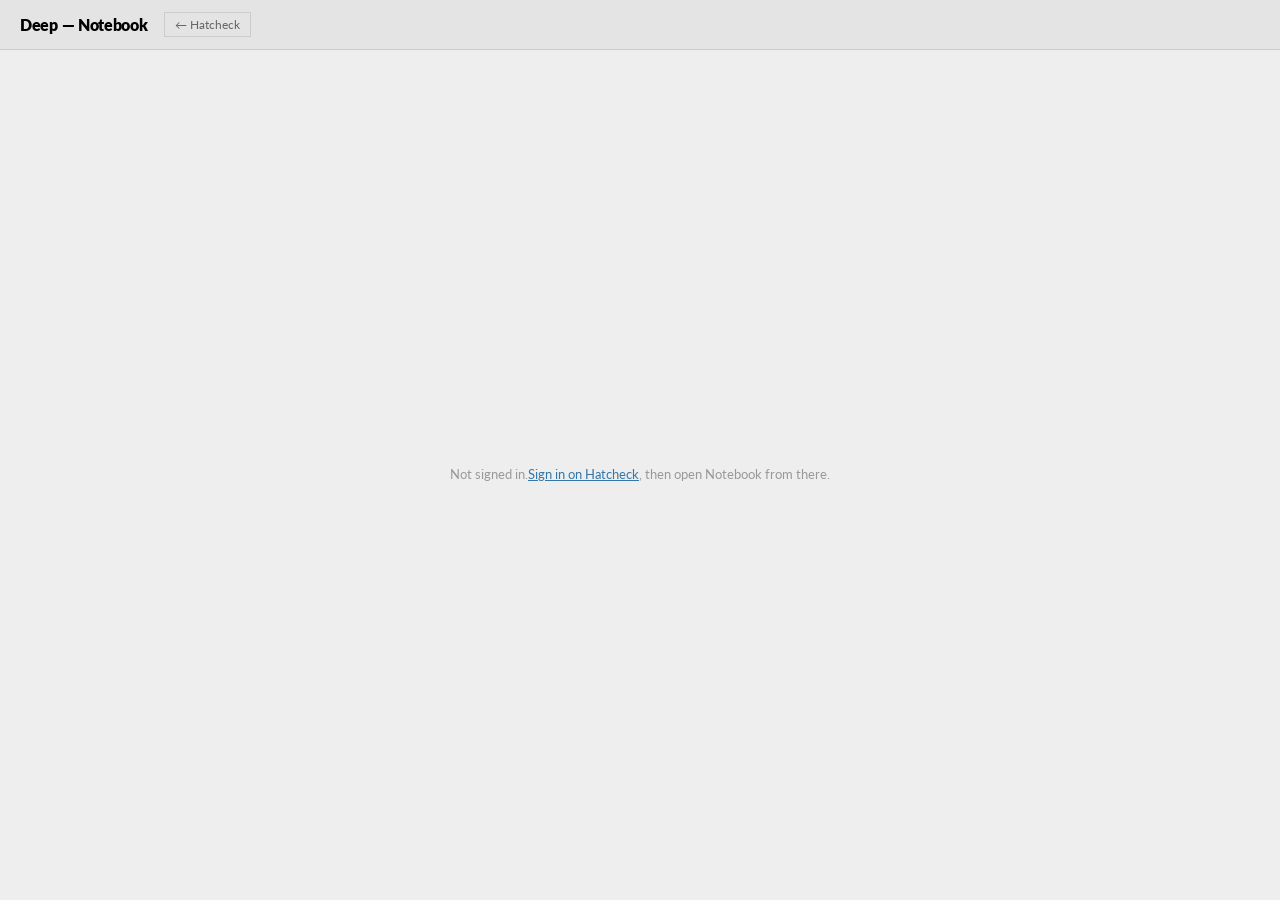
<file: ui/notebook.html>
<!DOCTYPE html>
<html lang="en">
<head>
    <meta charset="UTF-8">
    <meta name="viewport" content="width=device-width, initial-scale=1.0">
    <script>
        // Theme: saved choice (deep_theme) wins, otherwise follow the OS setting.
        (function () {
            var t = null;
            try { t = localStorage.getItem('deep_theme'); } catch (e) {}
            if (!t) t = window.matchMedia('(prefers-color-scheme: dark)').matches ? 'dark' : 'light';
            document.documentElement.setAttribute('data-theme', t);
        })();
    </script>
    <title>Deep — Notebook</title>
    <link rel="preconnect" href="https://fonts.googleapis.com">
    <link href="http://fonts.googleapis.com/css?family=Lato|Lora|Inconsolata" rel="stylesheet">
    <style>
        *, *::before, *::after { box-sizing: border-box; margin: 0; padding: 0; }

        :root {
            --bg:          #eeeeee;
            --surface:     #e4e4e4;
            --surface2:    #d8d8d8;
            --border:      #cccccc;
            --accent:      #3377aa;
            --accent-dim:  #255580;
            --text:        #000000;
            --text-dim:    #666666;
            --text-muted:  #999999;
            --danger:      #cc3333;
            --danger-soft: #ff8888;
            --on-accent:   #ffffff;
            --rail-bg:     var(--bg);
            --field-bg:    var(--surface);
            --field-border: var(--border);
            --toast-bg:    var(--text);
            --toast-fg:    var(--bg);
            /* Rifle Paper Co. swatches (used by the "rpc-dark" theme) */
            --rpc-classic-charcoal: #272727;
            --rpc-classic-deep-green: #294133;
            --rpc-classic-forest-green: #214232;
            --rpc-classic-warm-cream: #F7F3ED;
            --rpc-classic-deep-navy: #272D45;
            --rpc-classic-muted-periwinkle: #676986;
            --rpc-classic-warm-gold: #867456;
            --rpc-classic-crimson: #A81E2C;
            --rpc-classic-coral-orange: #FD9162;
            --rpc-classic-blush-pink: #F89492;
            --rpc-floral-obsidian-black: #181818;
            --rpc-floral-midnight-noir: #1E2028;
            --rpc-floral-magenta-rose: #D94E70;
            --rpc-floral-marigold-yellow: #F2B749;
            --rpc-floral-botanical-teal: #2B7A78;
            --rpc-floral-sage-leaf: #5E8C6A;
            --rpc-floral-lavender-mist: #A594B8;
            --radius:      6px;
            --mono:       'Inconsolata', monospace;
            --sans:        'Lato', sans-serif;
            --serif:       'Lora', serif;
        }

        /* ── Dark theme ──
           Overrides variables only. Set data-theme="dark" on <html>. */
        :root[data-theme="dark"] {
            color-scheme: dark;
            --bg:          #000000;   /* editor panel / page */
            --surface:     #1a1a1a;   /* header, menu bar, sidebar, post cards */
            --surface2:    #444444;   /* buttons, hover and active highlight */
            --border:      #3b3b3b;   /* panel borders and dividers */
            --rail-bg:     var(--surface);   /* open sidebar matches the menu bar */
            --field-bg:    #000000;   /* text areas */
            --field-border: #1a1a1a;
            --accent:      #5ba3d9;
            --accent-dim:  #4a90c8;
            --on-accent:   #000000;
            --text:        #ffffff;
            --text-dim:    #b0b0b0;
            --text-muted:  #9a9a9a;
            --danger:      #ff6b6b;
            --toast-bg:    #333333;
            --toast-fg:    #ffffff;
        }

        /* ── Rifle Paper Co. dark theme ──
           Same variables as the dark theme, mapped to the RPC swatches.
           Set data-theme="rpc-dark" on <html>. */
        :root[data-theme="rpc-dark"] {
            color-scheme: dark;
            --bg:          var(--rpc-floral-obsidian-black);   /* editor panel / page */
            --surface:     var(--rpc-floral-midnight-noir);    /* header, menu bar, sidebar, post cards */
            --surface2:    var(--rpc-classic-deep-navy);       /* buttons, hover and active highlight */
            --border:      var(--rpc-classic-charcoal);
            --rail-bg:     var(--surface);
            --field-bg:    var(--rpc-floral-obsidian-black);   /* text areas */
            --field-border: var(--rpc-floral-midnight-noir);
            --accent:      var(--rpc-floral-marigold-yellow);
            --accent-dim:  var(--rpc-classic-coral-orange);
            --on-accent:   var(--rpc-floral-obsidian-black);
            --text:        var(--rpc-classic-warm-cream);
            --text-dim:    var(--rpc-floral-lavender-mist);
            --text-muted:  var(--rpc-floral-sage-leaf);
            --danger:      var(--rpc-floral-magenta-rose);
            --danger-soft: var(--rpc-classic-blush-pink);
            --toast-bg:    var(--rpc-classic-deep-navy);
            --toast-fg:    var(--rpc-classic-warm-cream);
        }

        html, body { height: 100%; background: var(--bg); color: var(--text); font-family: var(--sans); }
        body { display: flex; flex-direction: column; }

        /* ── Header ── */
        header {
            display: flex; align-items: center; gap: 16px;
            padding: 12px 20px;
            background: var(--surface);
            border-bottom: 1px solid var(--border);
        }
        header h1 { font-size: 16px; font-weight: 800; letter-spacing: -0.3px; }
        header .back-link {
            font-size: 12px; color: var(--text-dim); text-decoration: none;
            border: 1px solid var(--border); padding: 4px 10px;
        }
        header .back-link:hover { color: var(--accent); border-color: var(--accent); }
        header .spacer { flex: 1; }
        .btn-logout {
            padding: 4px 10px; background: transparent; border: 1px solid var(--border);
            color: var(--text-dim); font-family: var(--sans); font-size: 10px; font-weight: 700;
            letter-spacing: 0.08em; text-transform: uppercase; cursor: pointer; transition: all 0.15s;
        }
        .btn-logout:hover { border-color: var(--danger); color: var(--danger); }

        .btn {
            font-family: var(--sans); font-size: 12px; font-weight: 700; padding: 6px 14px;
            border: 1px solid var(--border); background: var(--surface2); color: var(--text);
            cursor: pointer; transition: all 0.15s;
        }
        .btn:hover:not(:disabled) { border-color: var(--accent); color: var(--accent); }
        .btn:disabled { opacity: 0.4; cursor: not-allowed; }
        .btn-primary { background: var(--accent); color: var(--on-accent); border-color: var(--accent); }
        .btn-primary:hover:not(:disabled) { background: var(--accent-dim); border-color: var(--accent-dim); color: var(--on-accent); }

        .home-tags-list { flex: 1; overflow-y: auto; margin-top: 6px; }
        .home-tags-empty { color: var(--text-muted); font-size: 12px; padding: 10px 0; }
        .home-tags-error { color: var(--danger); }
        .home-tag-item {
            display: block; width: 100%; text-align: left;
            font-size: 13px; font-family: var(--mono); color: var(--text);
            background: transparent; border: none; border-bottom: 1px solid var(--border);
            padding: 10px 4px; cursor: pointer; transition: all 0.15s;
        }
        .home-tag-item:hover { color: var(--accent); background: var(--surface2); }
        .home-tag-item.active { color: var(--accent); background: var(--surface2); font-weight: 700; }

        /* ── Empty / signed-out states ── */
        .empty-state {
            flex: 1; display: flex; align-items: center; justify-content: center;
            color: var(--text-muted); font-size: 13px; text-align: center; line-height: 1.8;
        }
        .empty-state a { color: var(--accent); }

        /* ── Flow layout ── */
        .flow-wrap {
            display: none;
            flex: 1;
            min-height: 0;
            grid-template-columns: 1fr 4px 1fr;
        }
        .flow-wrap.active { display: grid; }

        /* ── Shell: menu bar + app ──
           A narrow menu bar runs down the left edge and is always visible.
           Next to it is the app grid: the sidebar (notebook list), then the
           main area (quick-compose editor, or the notebook's document plus
           post stream). */
        .shell {
            display: none;
            flex: 1;
            min-height: 0;
        }
        .shell.active { display: flex; }

        .menubar {
            display: flex; flex-direction: column; align-items: center; gap: 6px;
            flex-shrink: 0; width: 48px;
            padding: 10px 0;
            background: var(--surface);
            border-right: 1px solid var(--border);
        }
        .icon-btn {
            display: inline-flex; align-items: center; justify-content: center;
            width: 36px; height: 36px; padding: 0;
            background: transparent; border: 1px solid transparent; color: var(--text-dim);
            border-radius: var(--radius); cursor: pointer; transition: all 0.15s;
        }
        .icon-btn:hover { color: var(--accent); background: var(--surface2); }
        .icon-btn[aria-pressed="true"] { color: var(--accent); background: var(--surface2); border-color: var(--border); }
        .icon-btn:focus-visible { outline: 2px solid var(--accent); outline-offset: 1px; }
        .icon-btn svg { display: block; }

        /* Theme toggle: round button pinned to the bottom of the menu bar.
           Shows a moon in light mode (click for dark) and a sun in dark mode
           (click for light). Only the icon for the current state is shown. */
        .theme-toggle { margin-top: auto; border-radius: 50%; border-color: var(--border); }
        .theme-toggle .icon-sun { display: none; }
        :root[data-theme="dark"] .theme-toggle .icon-moon,
        :root[data-theme="rpc-dark"] .theme-toggle .icon-moon { display: none; }
        :root[data-theme="dark"] .theme-toggle .icon-sun,
        :root[data-theme="rpc-dark"] .theme-toggle .icon-sun { display: block; }

        /* ── App layout ──
           The sidebar sits on the left of the app grid. Only the right side
           changes: the quick-compose editor (home) or the notebook (document
           plus post stream). Dragging the first divider resizes the sidebar. */
        .app {
            display: grid;
            flex: 1;
            min-width: 0;
            min-height: 0;
            grid-template-columns: 240px 4px 1fr;
        }
        .rail {
            display: flex; flex-direction: column;
            min-width: 160px;
            padding: 20px 24px;
            overflow: hidden;
            background: var(--rail-bg);
        }
        .rail-head {
            display: flex; align-items: center; justify-content: space-between;
            margin-bottom: 10px;
        }
        .rail-head .flow-tag { margin-bottom: 0; }
        .rail-head .icon-btn { width: 28px; height: 28px; margin-right: -6px; }
        /* Closed: the sidebar and its divider are hidden, so .main is the only
           grid item and gets one full-width column — the closed sidebar takes
           up no space. !important beats the inline width set by dragging. */
        .app.rail-collapsed { grid-template-columns: 1fr !important; }
        .app.rail-collapsed > .rail,
        .app.rail-collapsed > .divider { display: none; }
        .main { display: flex; flex-direction: column; min-width: 0; min-height: 0; }
        .main > .flow-wrap { min-width: 0; }
        .home-editor {
            display: none; flex: 1; min-height: 0; flex-direction: column;
            padding: 20px 24px;
        }
        .home-editor.active { display: flex; }

        .flow-sticky {
            display: flex; flex-direction: column;
            min-width: 280px;
            padding: 20px 24px;
            overflow: hidden;
        }
        .flow-tag {
            display: inline-block; font-family: var(--mono); font-size: 11px;
            color: var(--accent); margin-bottom: 10px;
        }
        .doc-textarea {
            flex: 1; resize: none; width: 100%;
            background: var(--field-bg); border: 1px solid var(--field-border); color: var(--text);
            font-family: var(--serif); font-size: 15px; line-height: 1.7;
            padding: 16px; outline: none; transition: border-color 0.15s;
            border-radius: var(--radius);
        }
        .doc-footer {
            display: flex; align-items: center; gap: 10px; margin-top: 10px;
        }
        .doc-status { font-size: 11px; color: var(--text-muted); flex: 1; }

        /* ── Divider ── */
        .divider {
            position: relative;
            background: var(--border);
            cursor: col-resize;
            flex-shrink: 0;
            transition: background 0.15s;
        }
        .divider:hover, .divider.dragging { background: var(--accent); }
        .divider::after {
            content: '';
            position: absolute; top: 50%; left: 50%; transform: translate(-50%, -50%);
            width: 4px; height: 2rem; background: var(--text-muted); border-radius: 2px;
        }

        /* ── Stream (scroll) pane ── */
        .flow-scroll {
            display: flex; flex-direction: column;
            min-width: 280px;
            padding: 20px 24px;
            overflow-y: auto;
        }
        .stream-empty { color: var(--text-muted); font-size: 12px; text-align: center; padding: 30px 0; }
        .stream-more {
            display: flex; align-items: center; justify-content: center; gap: 12px;
            padding: 8px 0 20px; font-size: 11px; color: var(--text-muted);
        }
        .stream-more-btn {
            font-size: 10px; font-weight: 700; letter-spacing: 0.05em; text-transform: uppercase;
            color: var(--accent); background: transparent; border: 1px solid var(--accent);
            padding: 6px 12px; cursor: pointer; transition: all 0.15s;
        }
        .stream-more-btn:hover:not(:disabled) { background: var(--accent); color: var(--on-accent); }
        .stream-more-btn:disabled { opacity: 0.5; cursor: default; }

        .post {
            background: var(--surface); border: 1px solid var(--border);
            padding: 12px 14px; margin-bottom: 12px;
            border-radius: var(--radius);
        }
        .post-meta {
            display: flex; align-items: center; gap: 10px; margin-bottom: 8px;
        }
        .post-date { font-size: 10px; color: var(--text-muted); font-family: var(--mono); flex: 1; }
        .post-merge {
            font-size: 10px; font-weight: 700; letter-spacing: 0.05em; text-transform: uppercase;
            color: var(--accent); background: transparent; border: 1px solid var(--accent);
            padding: 3px 8px; cursor: pointer; transition: all 0.15s;
        }
        .post-merge:hover { background: var(--accent); color: var(--on-accent); }
        .post-merged-badge {
            font-size: 10px; font-weight: 700; letter-spacing: 0.03em;
            color: var(--accent-dim); cursor: help;
        }
        .post-archive {
            font-size: 10px; font-weight: 700; letter-spacing: 0.05em; text-transform: uppercase;
            color: var(--text-dim); background: transparent; border: 1px solid var(--text-dim);
            padding: 3px 8px; cursor: pointer; transition: all 0.15s;
        }
        .post-archive:hover:not(:disabled) { color: var(--text); border-color: var(--text); }
        .post-archive:disabled { opacity: 0.5; cursor: default; }
        .post-archived { border-style: dashed; }
        .post-archived .post-body { opacity: 0.6; }
        .post-archived-badge {
            font-size: 10px; font-weight: 700; letter-spacing: 0.03em;
            color: var(--text-muted);
        }
        .stream-toggle-btn {
            font-size: 10px; font-weight: 700; letter-spacing: 0.05em; text-transform: uppercase;
            color: var(--text-dim); background: transparent; border: 1px solid var(--text-dim);
            padding: 6px 12px; cursor: pointer; transition: all 0.15s;
        }
        .stream-toggle-btn:hover { color: var(--text); border-color: var(--text); }
        .post-body {
            font-size: 13px; line-height: 1.6; color: var(--text); white-space: pre-wrap;
        }
        /* Collapsible YAML front matter (e.g. imported Apple Notes metadata) */
        .post-fm { margin-bottom: 8px; }
        .post-fm > summary {
            display: flex; align-items: center; gap: 6px; cursor: pointer; user-select: none;
            font-size: 10px; font-weight: 700; letter-spacing: 0.05em; text-transform: uppercase;
            color: var(--text-muted); list-style: none;
        }
        .post-fm > summary::-webkit-details-marker { display: none; }
        .post-fm > summary::before {
            content: '\25B8'; display: inline-block; width: 10px; font-size: 11px;
            transition: transform 0.15s;
        }
        .post-fm[open] > summary::before { transform: rotate(90deg); }
        .post-fm > summary:hover { color: var(--text); }
        .post-fm-text {
            margin: 6px 0 0; padding: 8px 10px; overflow-x: auto;
            background: var(--surface2); border: 1px solid var(--border); border-radius: var(--radius);
            font-family: var(--mono); font-size: 11px; line-height: 1.5; color: var(--text-dim);
            white-space: pre-wrap; word-break: break-all;
        }
        .post-failed { border-color: var(--danger); border-style: dashed; }
        .post-failed .post-date { color: var(--danger); }
        .post-body-failed { color: var(--text-muted); font-style: italic; }

        /* ── Responsive ── */
        @media (max-width: 750px) {
            .shell.active { flex-direction: column; }
            .menubar {
                flex-direction: row; width: auto; padding: 6px 10px;
                border-right: none; border-bottom: 1px solid var(--border);
            }
            .theme-toggle { margin-top: 0; margin-left: auto; }
            .app { display: flex; flex-direction: column; }
            .rail { min-width: 0; max-height: 30vh; }
            .flow-wrap.active { display: flex; flex-direction: column; }
            .divider { display: none; }
            .flow-sticky { max-height: 40vh; }
        }
    </style>
    <link rel="stylesheet" href="toast.css">
    <script src="toast.js"></script>
</head>
<body>

<header>
    <h1>Deep — Notebook</h1>
    <a class="back-link" id="hatcheck-link" href="http://localhost:8090/ui/index.html">&larr; Hatcheck</a>
    <div class="spacer"></div>
    <button class="btn-logout" id="logout-btn" onclick="logout()" style="display:none;">Sign out</button>
</header>

<div class="empty-state" id="signed-out-state" style="display:none;"></div>

<!-- Left to right: a narrow menu bar (always visible), the sidebar with the
     notebook list (opened from the menu bar, closed with its own close icon),
     then the main area. The main area swaps between the quick-compose editor
     (no notebook open, so the user can just start typing) and the notebook
     view (document on the left, post stream on the right). -->
<div class="shell" id="shell">
<nav class="menubar" aria-label="Main menu">
    <!-- Notebooks icon: Lucide "library" (https://lucide.dev, ISC license). -->
    <button class="icon-btn" id="menu-notebooks" onclick="toggleRail()"
            aria-controls="home-tags-panel" aria-pressed="false"
            title="Notebooks" aria-label="Notebooks">
        <svg viewBox="0 0 24 24" width="20" height="20" fill="none" stroke="currentColor" stroke-width="2" stroke-linecap="round" stroke-linejoin="round" aria-hidden="true"><path d="m16 6 4 14"/><path d="M12 6v14"/><path d="M8 8v12"/><path d="M4 4v16"/></svg>
    </button>
    <button class="icon-btn" id="menu-quick-note" onclick="showHome()"
            aria-pressed="false" title="Quick note" aria-label="Quick note">
        <svg viewBox="0 0 24 24" width="20" height="20" fill="none" stroke="currentColor" stroke-width="2" stroke-linecap="round" stroke-linejoin="round" aria-hidden="true"><path d="M14 2H6a2 2 0 0 0-2 2v16a2 2 0 0 0 2 2h12a2 2 0 0 0 2-2V8z"/><path d="M14 2v6h6"/><path d="M16 13H8"/><path d="M16 17H8"/></svg>
    </button>
    <!-- Moon and sun icons: Lucide (https://lucide.dev, ISC license). -->
    <button class="icon-btn theme-toggle" id="theme-toggle" onclick="toggleTheme()"
            title="Switch to dark mode" aria-label="Switch to dark mode">
        <svg class="icon-moon" viewBox="0 0 24 24" width="20" height="20" fill="none" stroke="currentColor" stroke-width="2" stroke-linecap="round" stroke-linejoin="round" aria-hidden="true"><path d="M20.985 12.486a9 9 0 1 1-9.473-9.472c.405-.022.617.46.402.803a6 6 0 0 0 8.268 8.268c.344-.215.825-.004.803.401"/></svg>
        <svg class="icon-sun" viewBox="0 0 24 24" width="20" height="20" fill="none" stroke="currentColor" stroke-width="2" stroke-linecap="round" stroke-linejoin="round" aria-hidden="true"><circle cx="12" cy="12" r="4"/><path d="M12 2v2"/><path d="M12 20v2"/><path d="m4.93 4.93 1.41 1.41"/><path d="m17.66 17.66 1.41 1.41"/><path d="M2 12h2"/><path d="M20 12h2"/><path d="m6.34 17.66-1.41 1.41"/><path d="m19.07 4.93-1.41 1.41"/></svg>
    </button>
</nav>

<div class="app" id="app">
    <section class="rail" id="home-tags-panel">
        <div class="rail-head">
            <span class="flow-tag">Notebooks</span>
            <button class="icon-btn" onclick="setRailCollapsed(true)" title="Close" aria-label="Close notebook list">
                <svg viewBox="0 0 24 24" width="16" height="16" fill="none" stroke="currentColor" stroke-width="2" stroke-linecap="round" aria-hidden="true"><path d="M6 6l12 12M18 6L6 18"/></svg>
            </button>
        </div>
        <div class="home-tags-list" id="home-tags"></div>
    </section>

    <div class="divider" id="rail-divider"></div>

    <div class="main">
        <section class="home-editor active" id="home-view">
            <textarea class="doc-textarea" id="quick-editor" placeholder="Just start typing… use #hashtags to tag it. Untagged notes go to #uncategorized."></textarea>
            <div class="doc-footer">
                <span class="doc-status" id="quick-status"></span>
                <button class="btn btn-primary" onclick="postQuickNote()">Post</button>
            </div>
        </section>

        <section class="flow-wrap" id="notebook-view">
            <section class="flow-sticky" id="flow-left">
                <span class="flow-tag" id="doc-tag-label"></span>
                <textarea class="doc-textarea" id="doc-textarea" placeholder="Notebook document — Markdown source."></textarea>
                <div class="doc-footer">
                    <span class="doc-status" id="doc-status"></span>
                    <button class="btn btn-primary" id="save-btn" onclick="saveDocument()">Save</button>
                </div>
            </section>

            <div class="divider"></div>

            <section class="flow-scroll" id="flow-right">
                <div id="stream-list"></div>
                <div class="stream-more" id="stream-more" style="display:none"></div>
            </section>
        </section>
    </div>
</div>
</div>

<div class="toast" id="toast">
    <div class="toast-label" id="toast-label">Info</div>
    <div id="toast-msg"></div>
</div>

<script>
// Deep's API is same-origin — the browser talks only to Deep here. Deep in
// turn talks to Hatcheck on the caller's behalf, forwarding these same
// session/capability values; Deep holds no credentials of its own.
const API = '';

// ── Auth handoff from Hatcheck ──
// Identity and login stay entirely Hatcheck's job. This page never shows a
// login form of its own — it either receives a session via a handoff link
// from Hatcheck's own UI (tokens carried as query params, since Deep is a
// different origin and sessionStorage doesn't cross that boundary), or
// finds one already stored here from an earlier handoff this session.
let sessionJWT      = sessionStorage.getItem('session_jwt') || '';
let capabilityToken = sessionStorage.getItem('capability_token') || '';

function captureHandoff() {
    const params = new URLSearchParams(window.location.search);
    const jwt = params.get('session_jwt');
    const cap = params.get('capability_token');
    if (!jwt) return;

    window.history.replaceState({}, '', window.location.pathname);

    sessionJWT = jwt;
    sessionStorage.setItem('session_jwt', sessionJWT);
    if (cap) {
        capabilityToken = cap;
        sessionStorage.setItem('capability_token', capabilityToken);
    }
}

function updateAuthUI() {
    const loggedIn = !!sessionJWT;
    document.getElementById('logout-btn').style.display = loggedIn ? '' : 'none';
    document.getElementById('shell').classList.toggle('active', loggedIn);
    document.getElementById('notebook-view').classList.remove('active');

    const signedOut = document.getElementById('signed-out-state');
    if (loggedIn) {
        signedOut.style.display = 'none';
        showHome();
    } else {
        signedOut.style.display = 'flex';
        signedOut.innerHTML = 'Not signed in. <a href="http://localhost:8090/ui/index.html">Sign in on Hatcheck</a>, then open Notebook from there.';
        document.getElementById('home-view').classList.remove('active');
    }
}

function logout() {
    sessionJWT = '';
    capabilityToken = '';
    sessionStorage.removeItem('session_jwt');
    sessionStorage.removeItem('capability_token');
    updateAuthUI();
    showToast('Signed out', 'Sign in again on Hatcheck to come back.');
}

async function apiFetch(url, options = {}) {
    const headers = { ...(options.headers || {}) };
    if (sessionJWT) headers['Authorization'] = `Bearer ${sessionJWT}`;
    if (capabilityToken) headers['X-Capability-Token'] = capabilityToken;
    const res = await fetch(url, { ...options, headers });
    if (res.status === 401) {
        logout();
        showToast('Session expired', 'Please sign in again on Hatcheck.', true);
        throw new Error('Session expired');
    }
    return res;
}

document.addEventListener('DOMContentLoaded', () => {
    captureHandoff();
    restoreRailState();
    updateAuthUI();
    if (sessionJWT) loadKnownTags();
});

// ── Notebook state ──
let currentTag = '';
let streamCache = {}; // hash -> content, for the merge action
// Paging state for the open notebook's stream. The server returns the newest
// posts first and a cursor (next_before) for the next older page.
let streamNext = '';     // cursor for the next older page ('' when there is none)
let streamLoaded = 0;    // posts shown so far
let streamTotal = 0;     // posts the notebook has in all (archived ones only when shown)
let streamArchived = 0;  // posts in this notebook that are archived, shown or not
let showArchived = false; // whether archived posts are included in the stream
let streamPosts = {};    // hash -> post, so a post can be redrawn after (un)archiving
let streamLoading = false;
let mergedThisSession = new Set(); // post hashes merged since the last save

// Shows a message in the tag list panel instead of leaving it blank.
function showTagsError(message) {
    const container = document.getElementById('home-tags');
    container.innerHTML = '';
    const note = document.createElement('div');
    note.className = 'home-tags-empty home-tags-error';
    note.textContent = message;
    container.appendChild(note);
}

async function loadKnownTags() {
    try {
        const res = await apiFetch(`${API}/notebooks`);
        if (!res.ok) {
            const detail = (await res.text()).trim();
            showTagsError(`Couldn't load notebooks (${res.status}). ${detail}`);
            return;
        }
        const tags = (await res.json()) || [];
        // Keep the open notebook visible in the rail even if it has no
        // document yet, so the rail always shows where you are.
        if (currentTag && !tags.includes(currentTag)) tags.push(currentTag);
        const container = document.getElementById('home-tags');
        if (tags.length === 0) {
            container.innerHTML = '<div class="home-tags-empty">No notebooks yet — post something with a #tag to start one.</div>';
            return;
        }
        container.innerHTML = '';
        tags.forEach(tag => {
            const item = document.createElement('button');
            item.className = 'home-tag-item';
            item.textContent = '#' + tag;
            if (tag === currentTag) item.classList.add('active');
            item.onclick = () => openTag(tag);
            container.appendChild(item);
        });
    } catch (err) {
        // A 401 already signed the user out and showed its own message; any
        // other failure (e.g. Deep unreachable) should still be visible here.
        if (sessionJWT) showTagsError(`Couldn't load notebooks: ${err.message}`);
    }
}

// ── Sidebar (notebook list): open / close ──
// The sidebar starts closed; the menu bar icon opens it and its close icon
// closes it. The choice is remembered across visits. Storage can be
// unavailable (private windows, blocked site data), so every access is guarded.
const SIDEBAR_KEY = 'deep_sidebar_open';

// Theme toggle: light <-> dark. rpc-dark counts as dark (switching from it
// goes to light); it stays reachable via localStorage deep_theme.
function updateThemeToggle() {
    var dark = document.documentElement.getAttribute('data-theme') !== 'light';
    var label = dark ? 'Switch to light mode' : 'Switch to dark mode';
    var b = document.getElementById('theme-toggle');
    b.title = label;
    b.setAttribute('aria-label', label);
}
function toggleTheme() {
    var cur = document.documentElement.getAttribute('data-theme');
    var next = cur === 'light' ? 'dark' : 'light';
    document.documentElement.setAttribute('data-theme', next);
    try { localStorage.setItem('deep_theme', next); } catch (e) {}
    updateThemeToggle();
}
updateThemeToggle();

function setRailCollapsed(collapsed) {
    document.getElementById('app').classList.toggle('rail-collapsed', collapsed);
    document.getElementById('menu-notebooks').setAttribute('aria-pressed', String(!collapsed));
    try { localStorage.setItem(SIDEBAR_KEY, collapsed ? '0' : '1'); } catch (e) {}
}

function toggleRail() {
    setRailCollapsed(!document.getElementById('app').classList.contains('rail-collapsed'));
}

function restoreRailState() {
    let open = false;
    try { open = localStorage.getItem(SIDEBAR_KEY) === '1'; } catch (e) {}
    setRailCollapsed(!open);
}

// Highlights the open notebook in the rail right away, without waiting for
// the list to reload.
function markActiveTag() {
    document.querySelectorAll('#home-tags .home-tag-item').forEach(el => {
        el.classList.toggle('active', currentTag !== '' && el.textContent === '#' + currentTag);
    });
}

// Returns to the home view (tag list + quick editor), closing whatever
// notebook is currently open.
function showHome() {
    currentTag = '';
    document.getElementById('notebook-view').classList.remove('active');
    document.getElementById('home-view').classList.add('active');
    document.getElementById('menu-quick-note').setAttribute('aria-pressed', 'true');
    markActiveTag();
    loadKnownTags();
}

// Posts whatever's in the quick-compose editor with no forced tag — the
// point is to let the user just start typing without opening a notebook
// first. If the text happens to mention a tag, it'll show up in that
// tag's stream next time it's opened; nothing extra is needed for that.
async function postQuickNote() {
    const textarea = document.getElementById('quick-editor');
    const content = textarea.value.trim();
    if (!content) return;

    const status = document.getElementById('quick-status');
    status.textContent = 'Posting…';
    try {
        const res = await apiFetch(`${API}/posts`, { method: 'POST', body: content });
        if (!res.ok) throw new Error(await res.text());
        textarea.value = '';
        status.textContent = 'Posted.';
        showToast('Posted', 'Saved to Hatcheck.');
        loadKnownTags(); // a new tag mentioned inline could mean a new notebook now exists
    } catch (err) {
        status.textContent = 'Failed to post.';
        showToast('Post failed', err.message, true);
    }
}

// A generation guard, same reasoning as before: if the user opens a
// different tag before this one finishes loading, the slower call
// shouldn't render over the newer one. Deep's single composed response
// removes most of what caused this before, but cheap insurance against
// network reordering is still worth keeping.
let loadGeneration = 0;

async function openTag(tag) {
    const myGeneration = ++loadGeneration;
    currentTag = tag;
    mergedThisSession = new Set();
    document.getElementById('doc-tag-label').textContent = '#' + tag;
    document.getElementById('home-view').classList.remove('active');
    document.getElementById('notebook-view').classList.add('active');
    document.getElementById('menu-quick-note').setAttribute('aria-pressed', 'false');
    markActiveTag();
    document.getElementById('doc-status').textContent = 'Loading…';

    try {
        const res = await apiFetch(`${API}/notebook/${encodeURIComponent(tag)}${showArchived ? '?archived=true' : ''}`);
        if (!res.ok) throw new Error('failed to load notebook');
        const view = await res.json();
        if (myGeneration !== loadGeneration) return; // a newer open has since started
        renderNotebook(view);
    } catch (err) {
        if (myGeneration !== loadGeneration) return;
        showToast('Load failed', err.message, true);
        document.getElementById('doc-status').textContent = 'Failed to load.';
    }

    loadKnownTags();
}

// One post's markup. Shared by the first page and by "load older posts".
function postHtml(p) {
    return p.failed ? `
        <div class="post post-failed">
            <div class="post-meta">
                <span class="post-date">Failed to load</span>
                <button class="post-merge" onclick="openTag(currentTag)">Retry</button>
            </div>
            <div class="post-body post-body-failed">This post couldn't be fetched from Hatcheck. Retry to reload.</div>
        </div>
    ` : `
        <div class="post${p.archived ? ' post-archived' : ''}" data-hash="${escAttr(p.hash)}">
            <div class="post-meta">
                <span class="post-date">${p.created ? escHtml(new Date(p.created).toLocaleString()) : 'unknown date'}</span>
                ${p.archived ? '<span class="post-archived-badge" title="Archived — hidden from the stream unless archived posts are shown. The post itself is unchanged.">Archived</span>' : ''}
                ${p.merged ? '<span class="post-merged-badge" title="Merged into a saved version of this document at some point — later edits may have changed or removed that text since.">&check; Merged</span>' : ''}
                <button class="post-archive" onclick="archivePost('${escAttr(p.hash)}', ${p.archived ? 'false' : 'true'}, this)">${p.archived ? 'Unarchive' : 'Archive'}</button>
                <button class="post-merge" onclick="mergePost('${escAttr(p.hash)}')">Merge &rarr;</button>
            </div>
            ${postContentHtml(p.content)}
        </div>
    `;
}

// Splits leading YAML front matter (--- ... ---) off a post. Returns
// { frontMatter, body }; frontMatter is null when the post doesn't start with
// a closed front matter block. Display only — the stored post is unchanged.
function splitFrontMatter(content) {
    const m = /^---[ \t]*\r?\n(?:([\s\S]*?)\r?\n)?---[ \t]*(?:\r?\n|$)/.exec(content);
    if (!m) return { frontMatter: null, body: content };
    return { frontMatter: m[1] || '', body: content.slice(m[0].length).replace(/^(?:[ \t]*\r?\n)+/, '') };
}

// A post's body, with any YAML front matter tucked into a collapsed arrow.
function postContentHtml(content) {
    const { frontMatter, body } = splitFrontMatter(content);
    if (frontMatter === null) return `<div class="post-body">${escHtml(content)}</div>`;
    return `<details class="post-fm"><summary>Front matter</summary>`
        + `<pre class="post-fm-text">${escHtml(frontMatter)}</pre></details>`
        + (body ? `<div class="post-body">${escHtml(body)}</div>` : '');
}

// Archives or unarchives one post. Archiving is global — the post is hidden in
// every notebook it appears in — and reversible; the post itself never changes.
// The stream is updated in place rather than reloaded, so the document
// textarea (and any unsaved merges), the scroll position, and the pages
// already loaded are all left alone.
async function archivePost(hash, archive, btn) {
    if (btn) btn.disabled = true;
    try {
        const res = await apiFetch(`${API}/posts/${encodeURIComponent(hash)}/${archive ? 'archive' : 'unarchive'}`, { method: 'POST' });
        if (!res.ok) throw new Error((await res.text()).trim() || 'request failed');
    } catch (err) {
        if (btn) btn.disabled = false;
        showToast(archive ? 'Archive failed' : 'Unarchive failed', err.message, true);
        return;
    }

    const post = streamPosts[hash];
    const el = document.querySelector(`#stream-list [data-hash="${CSS.escape(hash)}"]`);
    streamArchived = Math.max(0, streamArchived + (archive ? 1 : -1));
    if (post) post.archived = archive;

    if (archive && !showArchived) {
        // Hidden by default: take it out of the list and the counts.
        if (el) el.remove();
        streamLoaded = Math.max(0, streamLoaded - 1);
        streamTotal = Math.max(0, streamTotal - 1);
        if (streamLoaded === 0 && !streamNext) showEmptyStream();
    } else if (el && post) {
        el.outerHTML = postHtml(post); // shown anyway: redraw with its new state
    }
    updateStreamFooter();
}

// Shown when no post is visible in the stream.
function showEmptyStream() {
    const hiddenNote = streamArchived > 0 && !showArchived;
    document.getElementById('stream-list').innerHTML = '<div class="stream-empty">'
        + (hiddenNote ? 'Every post in #' + escHtml(currentTag) + ' is archived.' : 'No posts tagged #' + escHtml(currentTag) + ' yet.')
        + '</div>';
}

// Switches between hiding and showing archived posts, then reloads the stream
// from its newest page. Only the stream is reloaded — never the document.
async function toggleArchived() {
    if (!currentTag || streamLoading) return;
    const tag = currentTag;
    const generation = loadGeneration;
    showArchived = !showArchived;
    streamLoading = true;
    try {
        const res = await apiFetch(`${API}/notebook/${encodeURIComponent(tag)}${showArchived ? '?archived=true' : ''}`);
        if (!res.ok) throw new Error((await res.text()).trim() || 'failed to load posts');
        const view = await res.json();
        if (generation !== loadGeneration || tag !== currentTag) return;
        renderStream(view);
    } catch (err) {
        showArchived = !showArchived; // the view didn't change, so neither did the setting
        showToast('Load failed', err.message, true);
    } finally {
        streamLoading = false;
        if (generation === loadGeneration) updateStreamFooter();
    }
}

// Shows how many posts are loaded and, when older ones remain, the button
// that fetches the next page.
function updateStreamFooter() {
    const el = document.getElementById('stream-more');
    if (streamTotal === 0 && streamArchived === 0) { el.style.display = 'none'; el.innerHTML = ''; return; }
    el.style.display = 'flex';
    const counts = `<span>Showing ${streamLoaded.toLocaleString()} of ${streamTotal.toLocaleString()} posts</span>`;
    const toggle = streamArchived > 0
        ? `<button class="stream-toggle-btn" onclick="toggleArchived()">${showArchived ? 'Hide archived' : `Show ${streamArchived.toLocaleString()} archived`}</button>`
        : '';
    el.innerHTML = counts + toggle + (streamNext
        ? `<button class="stream-more-btn" id="stream-more-btn" onclick="loadMorePosts()">Load older posts</button>`
        : '');
}

function renderNotebook(view) {
    document.getElementById('doc-textarea').value = view.document ? view.document.content : '';
    document.getElementById('doc-status').textContent = view.document
        ? 'Loaded.'
        : 'No document yet for #' + view.tag + ' — save to create one.';
    renderStream(view);
}

// Renders the stream half of a notebook view: the post list, its counts and
// its footer. Kept apart from the document so the stream can be reloaded
// (e.g. to show archived posts) without touching the document textarea.
function renderStream(view) {
    streamCache = {};
    streamPosts = {};
    streamNext = view.has_more ? (view.next_before || '') : '';
    streamTotal = view.total || (view.stream ? view.stream.length : 0);
    streamArchived = view.archived_count || 0;
    streamLoaded = view.stream ? view.stream.length : 0;
    streamLoading = false;
    const listEl = document.getElementById('stream-list');

    if (!view.stream || view.stream.length === 0) {
        showEmptyStream();
        updateStreamFooter();
        return;
    }

    view.stream.forEach(p => { if (!p.failed) { streamCache[p.hash] = p.content; streamPosts[p.hash] = p; } });
    listEl.innerHTML = view.stream.map(postHtml).join('');
    updateStreamFooter();
}

// Fetches the next older page and appends it. Unlike openTag, this never
// touches the document textarea, so unsaved edits and merges are safe.
async function loadMorePosts() {
    if (!streamNext || streamLoading) return;
    const tag = currentTag;
    const generation = loadGeneration;
    streamLoading = true;
    const btn = document.getElementById('stream-more-btn');
    if (btn) { btn.disabled = true; btn.textContent = 'Loading…'; }
    try {
        const res = await apiFetch(`${API}/notebook/${encodeURIComponent(tag)}?before=${encodeURIComponent(streamNext)}${showArchived ? '&archived=true' : ''}`);
        if (!res.ok) throw new Error((await res.text()).trim() || 'failed to load older posts');
        const view = await res.json();
        if (generation !== loadGeneration || tag !== currentTag) return; // a different notebook was opened meanwhile
        const posts = view.stream || [];
        posts.forEach(p => { if (!p.failed) { streamCache[p.hash] = p.content; streamPosts[p.hash] = p; } });
        document.getElementById('stream-list').insertAdjacentHTML('beforeend', posts.map(postHtml).join(''));
        streamLoaded += posts.length;
        streamTotal = view.total || streamTotal;
        streamArchived = view.archived_count ?? streamArchived;
        streamNext = view.has_more ? (view.next_before || '') : '';
    } catch (err) {
        showToast('Load failed', err.message, true);
    } finally {
        streamLoading = false;
        if (generation === loadGeneration) updateStreamFooter();
    }
}

// Inserts a post's content into the document textarea at the current
// cursor position (or replacing the current selection), rather than
// always appending at the end.
function mergePost(hash) {
    const content = streamCache[hash];
    if (content === undefined) return;
    mergedThisSession.add(hash);
    const textarea = document.getElementById('doc-textarea');
    const start = textarea.selectionStart;
    const end   = textarea.selectionEnd;
    const before = textarea.value.slice(0, start);
    const after  = textarea.value.slice(end);
    const needsLeadingBreak  = before.length > 0 && !before.endsWith('\n\n');
    const needsTrailingBreak = after.length > 0 && !after.startsWith('\n\n');
    const insert = (needsLeadingBreak ? '\n\n' : '') + content + (needsTrailingBreak ? '\n\n' : '');
    textarea.value = before + insert + after;
    const cursor = before.length + insert.length;
    textarea.focus();
    textarea.setSelectionRange(cursor, cursor);
    document.getElementById('doc-status').textContent = 'Merged — not yet saved.';
}

// Saves the document. Deep resolves the previous version, stashes the new
// one, repoints notebook/<tag>, and records the deep:supersedes relation, all in
// one call — the client no longer tracks a doc hash or walks any chain.
async function saveDocument() {
    if (!currentTag) return;
    const btn = document.getElementById('save-btn');
    const content = document.getElementById('doc-textarea').value;

    btn.disabled = true;
    btn.textContent = 'Saving…';
    try {
        const headers = {};
        if (mergedThisSession.size > 0) {
            headers['X-Merged-Posts'] = [...mergedThisSession].join(',');
        }
        const res = await apiFetch(`${API}/notebook/${encodeURIComponent(currentTag)}/document`, {
            method: 'POST',
            headers,
            body: content,
        });
        if (!res.ok) throw new Error(await res.text());

        mergedThisSession = new Set(); // recorded server-side now — start fresh for the next save
        document.getElementById('doc-status').textContent = 'Saved.';
        showToast('Saved', 'Notebook document for #' + currentTag + ' updated.');
        openTag(currentTag); // reload the full view, including the refreshed stream
    } catch (err) {
        showToast('Save failed', err.message, true);
        document.getElementById('doc-status').textContent = 'Save failed.';
    } finally {
        btn.disabled = false;
        btn.textContent = 'Save';
    }
}

// ── Draggable dividers ──
// Dragging a divider resizes the column to its left. min is that column's
// smallest width, and rightMin the smallest width left for the column on
// its right.
function makeResizable(wrap, divider, min, rightMin) {
    if (!wrap || !divider) return;
    let dragging = false;

    divider.addEventListener('mousedown', () => {
        dragging = true;
        divider.classList.add('dragging');
        document.body.style.cursor = 'col-resize';
        document.body.style.userSelect = 'none';
    });

    document.addEventListener('mousemove', e => {
        if (!dragging) return;
        const rect = wrap.getBoundingClientRect();
        const max  = wrap.offsetWidth - rightMin;
        const w    = Math.max(min, Math.min(max, e.clientX - rect.left));
        wrap.style.gridTemplateColumns = `${w}px 4px 1fr`;
    });

    document.addEventListener('mouseup', () => {
        if (!dragging) return;
        dragging = false;
        divider.classList.remove('dragging');
        document.body.style.cursor = '';
        document.body.style.userSelect = '';
    });
}

makeResizable(document.getElementById('app'), document.getElementById('rail-divider'), 160, 480);
makeResizable(document.getElementById('notebook-view'), document.querySelector('#notebook-view .divider'), 240, 244);

// ── Helpers ──
function escHtml(str) {
    return String(str)
        .replace(/&/g, '&amp;')
        .replace(/</g, '&lt;')
        .replace(/>/g, '&gt;')
        .replace(/"/g, '&quot;');
}

function escAttr(str) {
    return String(str).replace(/'/g, "\\'");
}
</script>

</body>
</html>
</file>
<file: ui/toast.css>
/* ── Toast ── */
        .toast {
            position: fixed; bottom: 24px; right: 24px; background: var(--toast-bg); color: var(--toast-fg);
            padding: 12px 18px; min-width: 220px; max-width: 360px; transform: translateY(20px);
            opacity: 0; pointer-events: none; transition: all 0.25s; z-index: 2000;
        }
        .toast.show { transform: translateY(0); opacity: 1; }
        .toast-label { font-size: 10px; font-weight: 800; letter-spacing: 0.08em; text-transform: uppercase; color: var(--accent); margin-bottom: 4px; }
        .toast.error .toast-label { color: var(--danger-soft); }
        .toast.clickable { cursor: pointer; }
        .toast.clickable:hover { opacity: 0.9; }
</file>
